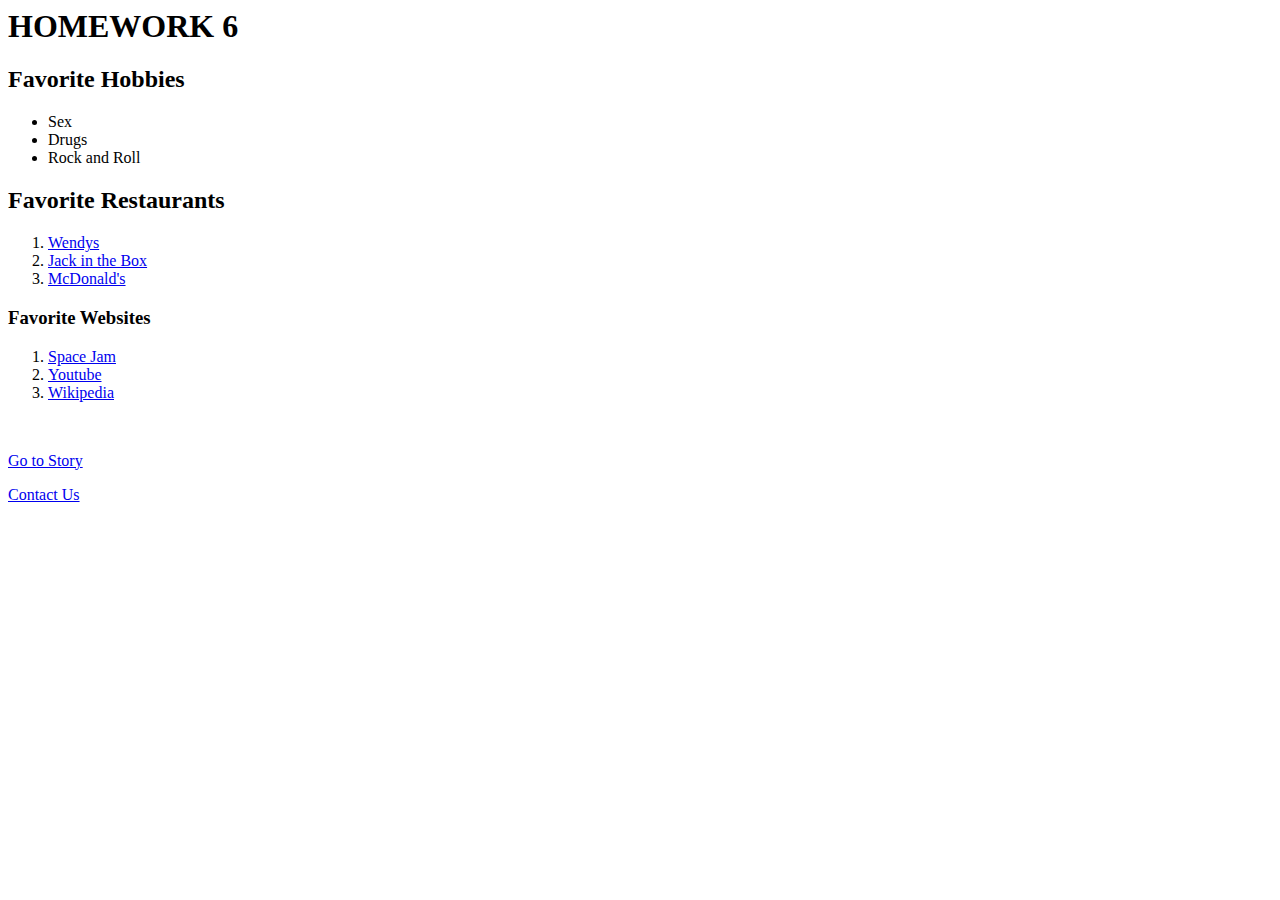
<file: Homework 6/page1.html>
<html>
    <head>
        <title>Homepage</title>
    </head>
    <body>
        <h1>HOMEWORK 6</h1>
        <h2>Favorite Hobbies</h2>
        <ul>
            <li>Sex</li>
            <li>Drugs</li>
            <li>Rock and Roll</li>
        </ul>
        <h2>Favorite Restaurants</h2>
        <ol>
            <li><a href="https://www.wendys.com">Wendys</a></li>
            <li><a href="https://www.jackinthebox.com">Jack in the Box</a></li>
            <li><a href="https://www.mcdonalds.com">McDonald's</a></li>
        </ol>
        <h3>Favorite Websites</h3>
        <ol>
            <li><a href="https://www.spacejam.com/1996/">Space Jam</a></li>
            <li><a href="https://www.youtube.com/watch?v=dQw4w9WgXcQ&list=RDdQw4w9WgXcQ&start_radio=1">Youtube</a></li>
            <li><a href="https://en.wikipedia.org/wiki/Churning_(butter)">Wikipedia</a></li>
        </ol>
        <br>
        <p><a href="page2.html">Go to Story</a></p>
        <p><a href="page3.html">Contact Us</a></p>
    </body>
</html>
</file>
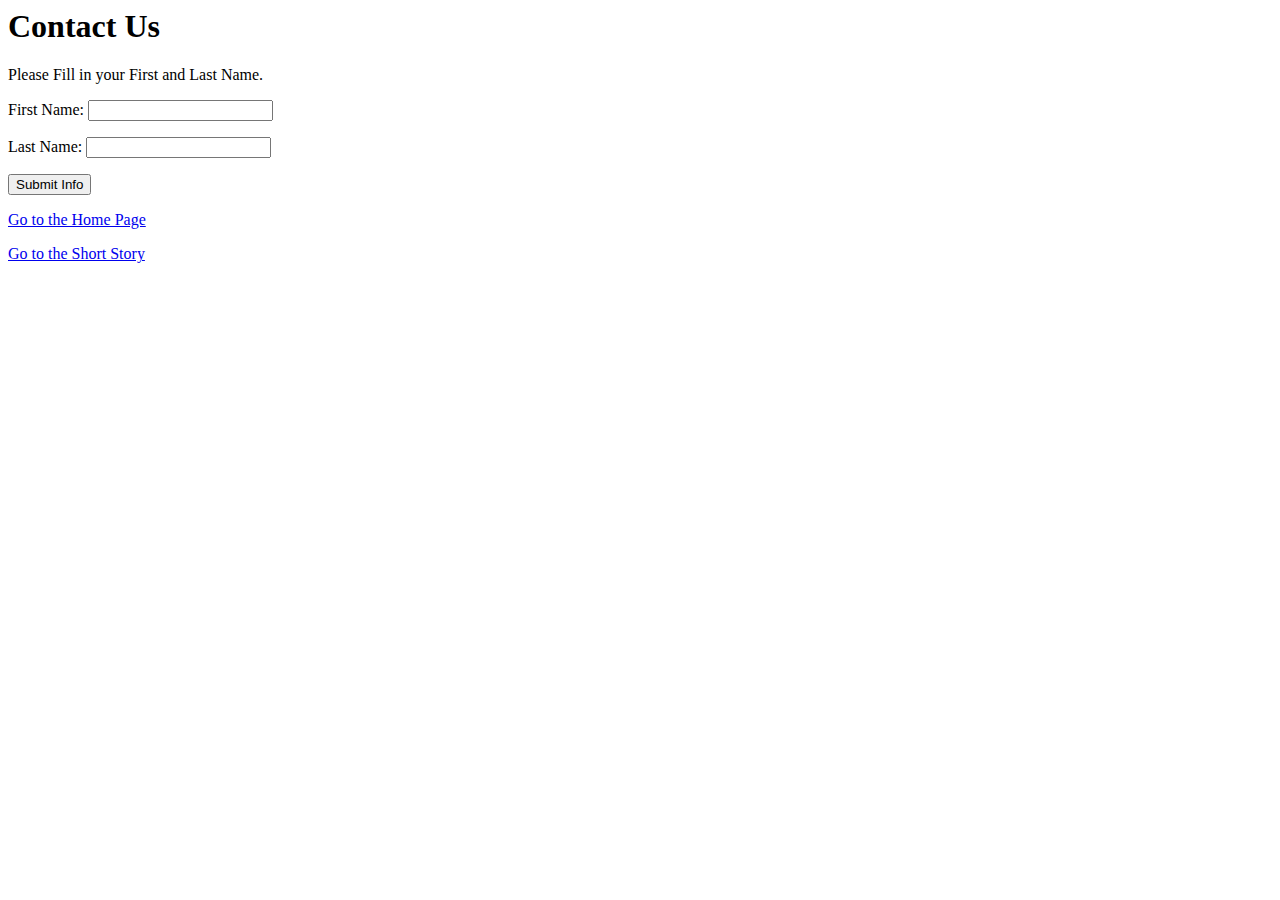
<file: Homework 6/page3.html>
<html>
    <head>
        <title>Page 3</title>
    </head>
    <body>
        <h1>Contact Us</h1>
        <p>Please Fill in your First and Last Name.</p>
        <form action="">
            <p>First Name: <input type="text" id="fName"></p>
            <p>Last Name: <input type="text" id="lName"></p>
            <button id="butSubmit" type="submit">Submit Info</button>
        </form>
        <p><a href="page1.html">Go to the Home Page</a></p>
        <p><a href="page2.html">Go to the Short Story</a></p>
    </body>
</html>
</file>
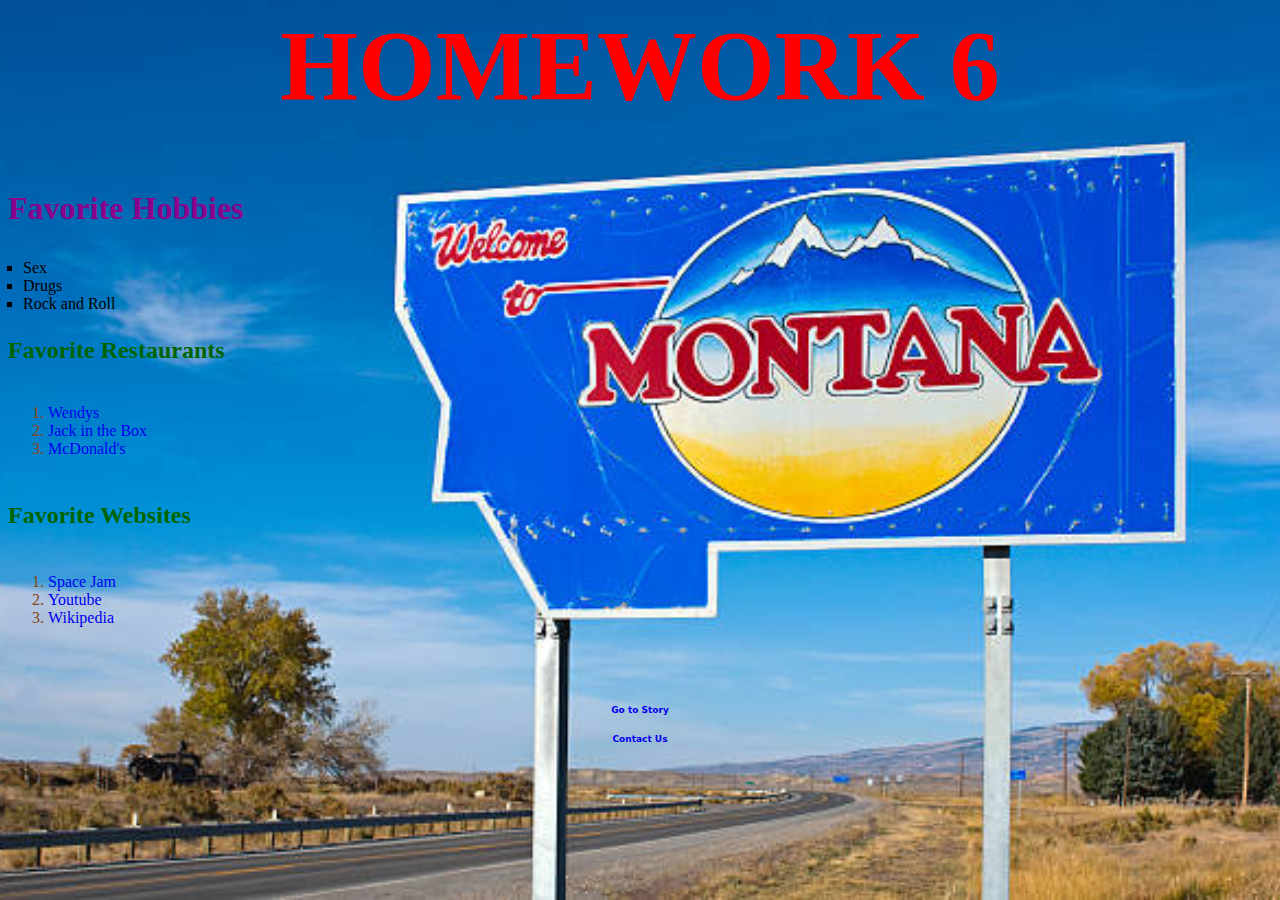
<file: Homework 7/page1.html>
<html>
    <head>
        <title>Homepage</title>
        <link rel="stylesheet" type="text/css" href="main.css">
        <style>
            h1{
                color:red;
                text-align: center;
                font-size:100px;
            }
            a{
                text-decoration:none;
            }
        </style>
    </head>
    <body>
        <h1>HOMEWORK 6</h1>
        <h2 style="color:darkmagenta; font-size:xx-large;">Favorite Hobbies</h2>
        <ul>
            <li>Sex</li>
            <li>Drugs</li>
            <li>Rock and Roll</li>
        </ul>
        <h2 class="title">Favorite Restaurants</h2>
        <ol>
            <li><a href="https://www.wendys.com">Wendys</a></li>
            <li><a href="https://www.jackinthebox.com">Jack in the Box</a></li>
            <li><a href="https://www.mcdonalds.com">McDonald's</a></li>
        </ol>
        <h3 class="title">Favorite Websites</h3>
        <ol>
            <li><a href="https://www.spacejam.com/1996/">Space Jam</a></li>
            <li><a href="https://www.youtube.com/watch?v=dQw4w9WgXcQ&list=RDdQw4w9WgXcQ&start_radio=1">Youtube</a></li>
            <li><a href="https://en.wikipedia.org/wiki/Churning_(butter)">Wikipedia</a></li>
        </ol>
        <br>
        <p><a href="page2.html" id="navigate">Go to Story</a></p>
        <p><a href="page3.html" id="navigate">Contact Us</a></p>
    </body>
</html>
</file>
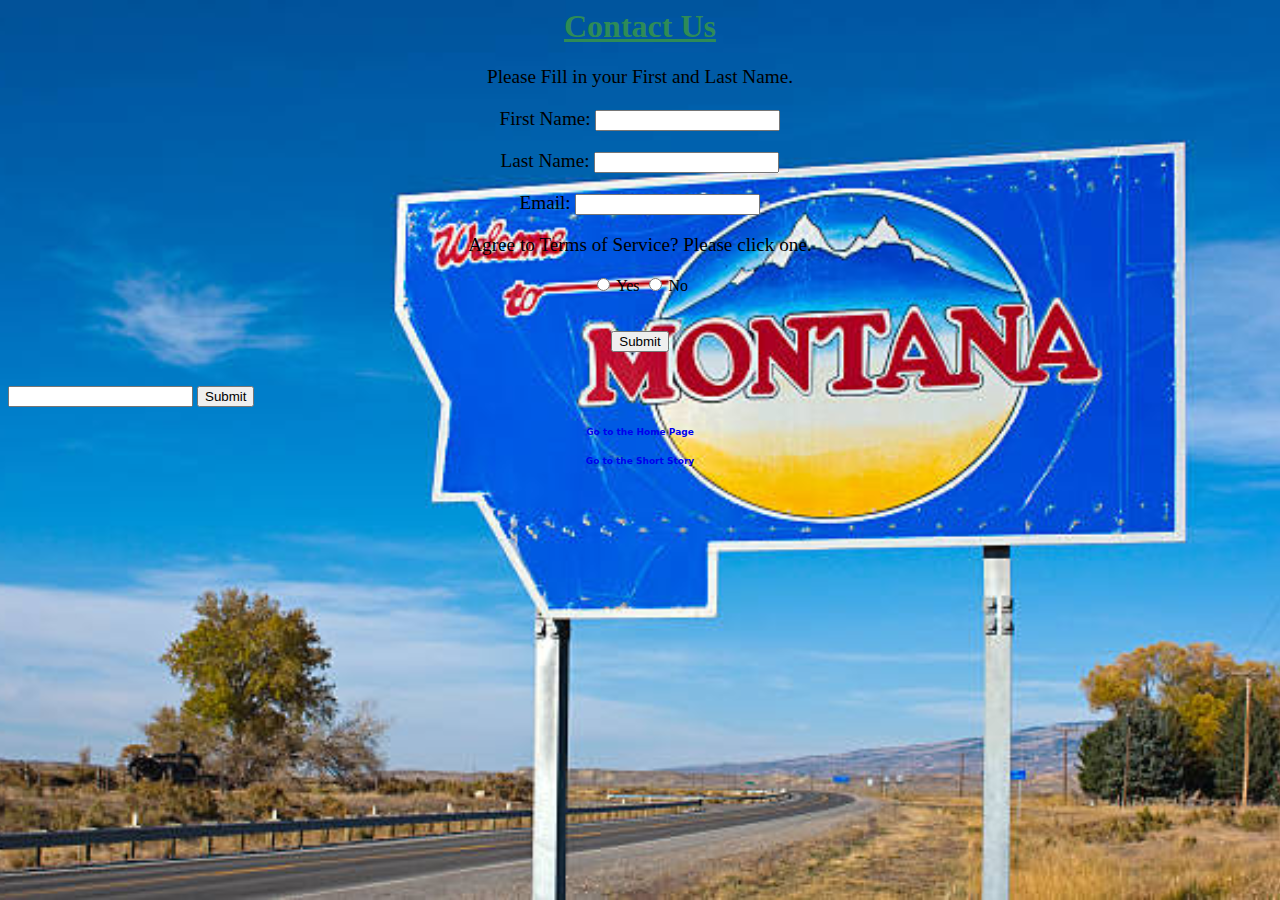
<file: Homework 7/page3.html>
<html>
    <head>
        <title>Page 3</title>
            <link href="https://cdn.jsdelivr.net/npm/bootstrap@5.3.8/dist/css/bootstrap.min.css" rel="stylesheet" integrity="sha384-sRIl4kxILFvY47J16cr9ZwB07vP4J8+LH7qKQnuqkuIAvNWLzeN8tE5YBujZqJLB" crossorigin="anonymous">
            <script src="https://cdn.jsdelivr.net/npm/bootstrap@5.3.8/dist/js/bootstrap.bundle.min.js" integrity="sha384-FKyoEForCGlyvwx9Hj09JcYn3nv7wiPVlz7YYwJrWVcXK/BmnVDxM+D2scQbITxI" crossorigin="anonymous"></script>
            <link rel="stylesheet" type="text/css" href="main.css">

<!---            <script>
                document.getElementById("myForm").addEventListener("submit",
                function(event){
                    let isValid = true;
                    const inputs = this.querySelectorAll("input[required]");
                    inputs.forEach(input => {
                        if (input.value.trim() ==="") {
                            input.style.border = "2px solid red";
                            isValid = false;
                        } else {
                            input.border = "";
                        }
                    });
                    if (!isValid) {
                        event.preventDefault();
                    }
                });
            </script> -->
<script>
                document.getElementById("myForm").addEventListener("submit", function(event) {
                    var inputs = document.querySelectorAll('.required');
                    var emptyFields = false;
                    inputs.forEach(function(input) 
                    {
                        if (input.value.trim() === "") 
                        {
                            input.style.borderColor = "red";
                        emptyFields = true;
        } else {
            input.style.borderColor = "";
        }
    });
    if (emptyFields) {
        event.preventDefault();
        alert("Please fill in all fields.");
    }
});
</script>
    </head>
    <body>
        <h1 style="text-align: center; color:seagreen; text-decoration:underline;">Contact Us</h1>
        <p>Please Fill in your First and Last Name.</p>
        <form id="myForm">
            <p>First Name: <input type="text" id="fName" required></p>
            <p>Last Name: <input type="text" id="lName" required></p>
            <p>Email: <input type="text" id="eMail" required></p>
            <p>Agree to Terms of Service? Please click one.</p>
            <div style="text-align:center">
            <label>
                <input type="radio" name="terms" value="yes"> Yes
                <input type="radio" name="terms" value="no"> No
            </label>
            </div>
            <br>
            <br>
            <div style="text-align:center">
            <button class="btn btn-primary" type="submit">Submit</button>
            </div>
            <br>

            <!-- having trouble turning the borders red-->

            <!--input type="checkbox" name="yes" value="no">Yes<input type="checkbox" name="no" value="no">No<br>
            <button id="butSubmit" type="submit">Submit Info</button-->
        </form>

<script>
function validateForm() {
    var input = document.getElementById("myInput");
    if (input.value === "") {
        input.style.borderColor = "red";
    } else {
        input.style.borderColor = "";
    }
}
</script>

<input type="text" id="myInput" required>
        <button onclick="validateForm()">Submit</button>

        <p><a href="page1.html"id="navigate">Go to the Home Page</a></p>
        <p><a href="page2.html"id="navigate">Go to the Short Story</a></p>
    </body>
</html>
</file>
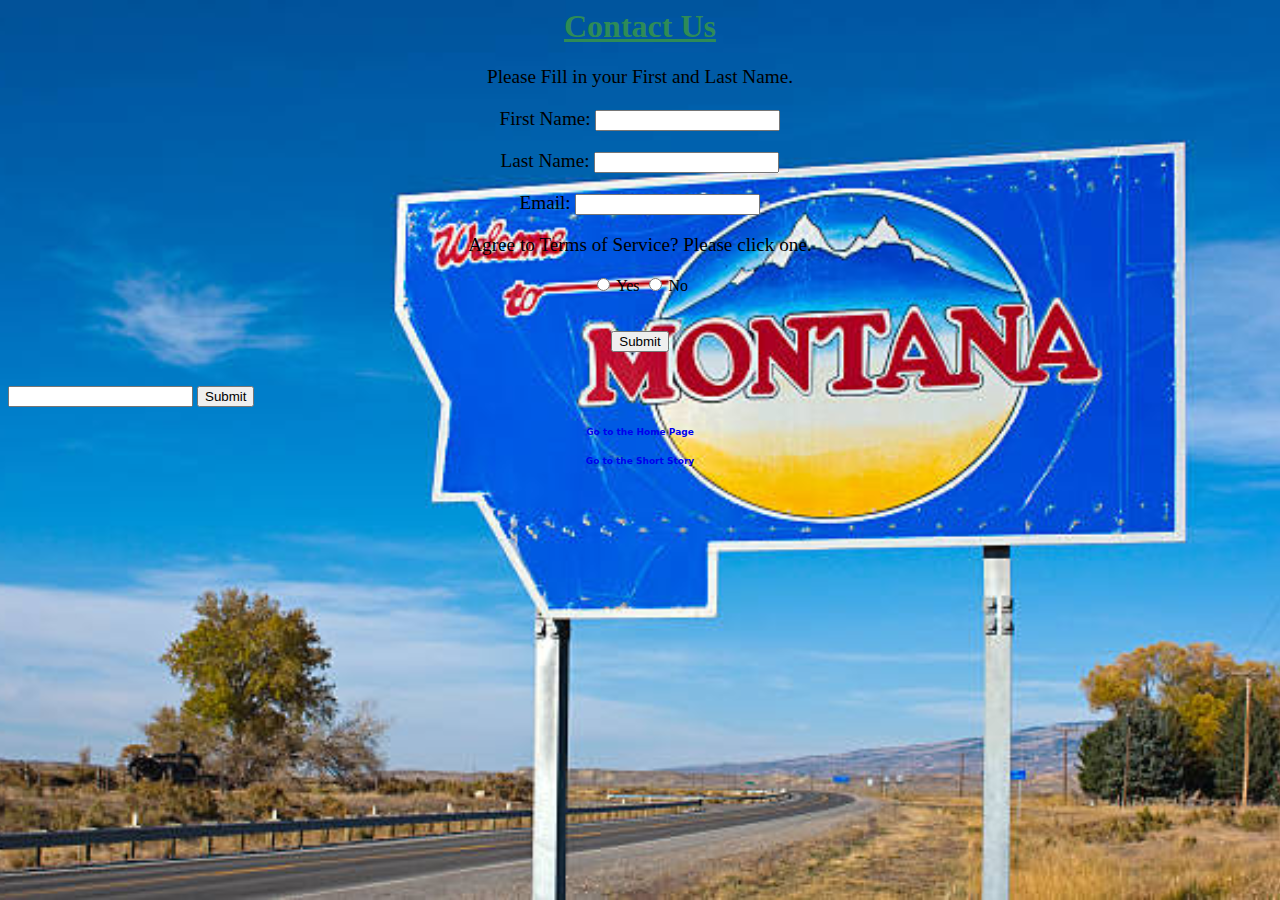
<file: website_final/contact_us.html>
<html>
    <head>
        <title>Contact Us Page</title>
            <link href="https://cdn.jsdelivr.net/npm/bootstrap@5.3.8/dist/css/bootstrap.min.css" rel="stylesheet" integrity="sha384-sRIl4kxILFvY47J16cr9ZwB07vP4J8+LH7qKQnuqkuIAvNWLzeN8tE5YBujZqJLB" crossorigin="anonymous">
            <script src="https://cdn.jsdelivr.net/npm/bootstrap@5.3.8/dist/js/bootstrap.bundle.min.js" integrity="sha384-FKyoEForCGlyvwx9Hj09JcYn3nv7wiPVlz7YYwJrWVcXK/BmnVDxM+D2scQbITxI" crossorigin="anonymous"></script>
            <link rel="stylesheet" type="text/css" href="main.css">

<!---            <script>
                document.getElementById("myForm").addEventListener("submit",
                function(event){
                    let isValid = true;
                    const inputs = this.querySelectorAll("input[required]");
                    inputs.forEach(input => {
                        if (input.value.trim() ==="") {
                            input.style.border = "2px solid red";
                            isValid = false;
                        } else {
                            input.border = "";
                        }
                    });
                    if (!isValid) {
                        event.preventDefault();
                    }
                });
            </script> -->
<script>
                document.getElementById("myForm").addEventListener("submit", function(event) {
                    var inputs = document.querySelectorAll('.required');
                    var emptyFields = false;
                    inputs.forEach(function(input) 
                    {
                        if (input.value.trim() === "") 
                        {
                            input.style.borderColor = "red";
                        emptyFields = true;
        } else {
            input.style.borderColor = "";
        }
    });
    if (emptyFields) {
        event.preventDefault();
        alert("Please fill in all fields.");
    }
});
</script>
    </head>
    <body>
        <h1 style="text-align: center; color:seagreen; text-decoration:underline;">Contact Us</h1>
        <p>Please Fill in your First and Last Name.</p>
        <form id="myForm">
            <p>First Name: <input type="text" id="fName" required></p>
            <p>Last Name: <input type="text" id="lName" required></p>
            <p>Email: <input type="text" id="eMail" required></p>
            <p>Agree to Terms of Service? Please click one.</p>
            <div style="text-align:center">
            <label>
                <input type="radio" name="terms" value="yes"> Yes
                <input type="radio" name="terms" value="no"> No
            </label>
            </div>
            <br>
            <br>
            <div style="text-align:center">
            <button class="btn btn-primary" type="submit">Submit</button>
            </div>
            <br>

            <!-- having trouble turning the borders red-->

            <!--input type="checkbox" name="yes" value="no">Yes<input type="checkbox" name="no" value="no">No<br>
            <button id="butSubmit" type="submit">Submit Info</button-->
        </form>

<script>
function validateForm() {
    var input = document.getElementById("myInput");
    if (input.value === "") {
        input.style.borderColor = "red";
    } else {
        input.style.borderColor = "";
    }
}
</script>

<input type="text" id="myInput" required>
        <button onclick="validateForm()">Submit</button>

        <p><a href="main.html"id="navigate">Go to the Home Page</a></p>
        <p><a href="story.html"id="navigate">Go to the Short Story</a></p>
    </body>
</html>
</file>
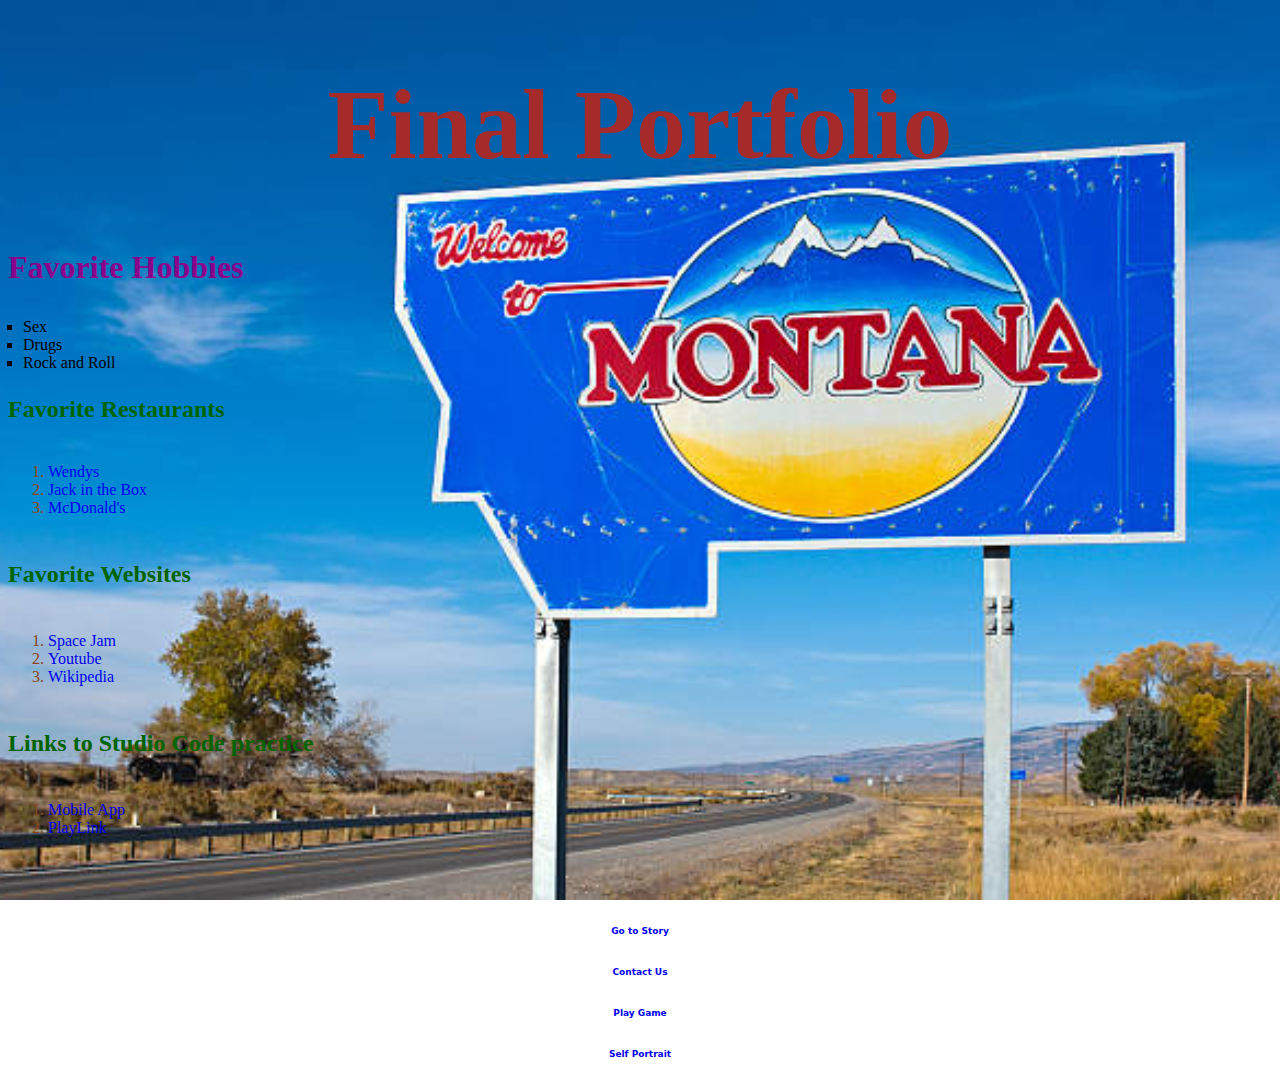
<file: website_final/main.html>
<!DOCTYPE html>
<html>
    <head>
        <title>Homepage</title>
        <link rel="stylesheet" type="text/css" href="main.css">
        <style>
            h1{
                color:brown;
                text-align: center;
                font-size:100px;
            }
            a{
                text-decoration:none;
            }
        </style>
    </head>
    <body>
        <h1>Final Portfolio</h1>
        <h2 style="color:darkmagenta; font-size:xx-large;">Favorite Hobbies</h2>
        <ul>
            <li>Sex</li>
            <li>Drugs</li>
            <li>Rock and Roll</li>
        </ul>
        <h2 class="title">Favorite Restaurants</h2>
        <ol>
            <li><a href="https://www.wendys.com">Wendys</a></li>
            <li><a href="https://www.jackinthebox.com">Jack in the Box</a></li>
            <li><a href="https://www.mcdonalds.com">McDonald's</a></li>
        </ol>
        <h3 class="title">Favorite Websites</h3>
        <ol>
            <li><a href="https://www.spacejam.com/1996/">Space Jam</a></li>
            <li><a href="https://www.youtube.com/watch?v=dQw4w9WgXcQ&list=RDdQw4w9WgXcQ&start_radio=1">Youtube</a></li>
            <li><a href="https://en.wikipedia.org/wiki/Churning_(butter)">Wikipedia</a></li>
        </ol>
        <h3 class="title">Links to Studio Code practice</h3>
        <ol>
            <li><a href="https://studio.code.org/projects/applab/Esq-QvGoxqQQLvunxPrixT-ZwjwsqDDDlxa4v52fPC8">Mobile App</a></li>
            <li><a href="https://studio.code.org/projects/playlab/BGVlcfOt7BFm7Z_YQyWSY7kdRauw31DIaGRZqkjVpxo">PlayLink</a></li>
        </ol>
        <br>
        <p><a href="story.html" id="navigate">Go to Story</a></p>
        <p><a href="contact_us.html" id="navigate">Contact Us</a></p>
        <p><a href="index_game.html" id="navigate">Play Game</a></p>
        <p><a href="portrait1.html" id="navigate">Self Portrait</a></p>
    </body>
</html>
</file>
<file: Homework 7/main.css>
body{
    /* background-color: lightblue; */
    background-image: url("images/montana.JPG");
    height: 80%;
    background-repeat: no-repeat;
    background-attachment: fixed;
    background-position: center top;
    background-blend-mode:soft-light;
    background-size: cover;
}

ul{
    list-style-type: square;
    margin:10px;
    padding:5px;
}

ol{
    color:saddlebrown;
    margin:20px;
    padding:20px;
}

/* h1, h2, p <div> <p> <span> <h1> */
p{
    color:black;
    font-family: Cambria, Cochin, Georgia, Times, 'Times New Roman', serif;
    text-align:center;
    font-size:larger;
}

/* class="title" */
.title{
    font-family: fantasy;
    font-size:x-large;
    color: darkgreen;
    text-align: left;
}

.content{
    font-family: cursive;
    font-size:xx-large;
    color: black;
    text-align: center;
}

/* id="navigate" */
#navigate{
    text-decoration:double;
    font-size:xx-small;
    font-family: system-ui, -apple-system, BlinkMacSystemFont, 'Segoe UI', Roboto, Oxygen, Ubuntu, Cantarell, 'Open Sans', 'Helvetica Neue', sans-serif;
    font-weight: bolder;
    text-align: center;
}

#left{
    display: block;
    margin-left:auto;
    margin-right: auto;
    width: 300px;
    height:300px;
}
.radio{
    display: flex;
    flex-direction:row;
    align-items: center;
}
</file>
<file: website_final/main.css>
body{
    /* background-color: lightblue; */
    background-image: url("images/montana.JPG");
    height: 80%;
    background-repeat: no-repeat;
    background-attachment: fixed;
    background-position: center top;
    background-blend-mode:soft-light;
    background-size: cover;
}

ul{
    list-style-type: square;
    margin:10px;
    padding:5px;
}

ol{
    color:saddlebrown;
    margin:20px;
    padding:20px;
}

/* h1, h2, p <div> <p> <span> <h1> */
p{
    color:black;
    font-family: Cambria, Cochin, Georgia, Times, 'Times New Roman', serif;
    text-align:center;
    font-size:larger;
}

/* class="title" */
.title{
    font-family: fantasy;
    font-size:x-large;
    color: darkgreen;
    text-align: left;
}

.content{
    font-family: cursive;
    font-size:xx-large;
    color: black;
    text-align: center;
}

/* id="navigate" */
#navigate{
    text-decoration:double;
    font-size:xx-small;
    font-family: system-ui, -apple-system, BlinkMacSystemFont, 'Segoe UI', Roboto, Oxygen, Ubuntu, Cantarell, 'Open Sans', 'Helvetica Neue', sans-serif;
    font-weight: bolder;
    text-align: center;
    vertical-align: text-bottom;
}

#left{
    display: block;
    margin-left:auto;
    margin-right: auto;
    width: 300px;
    height:300px;
}
.radio{
    display: flex;
    flex-direction:row;
    align-items: center;
}
</file>
